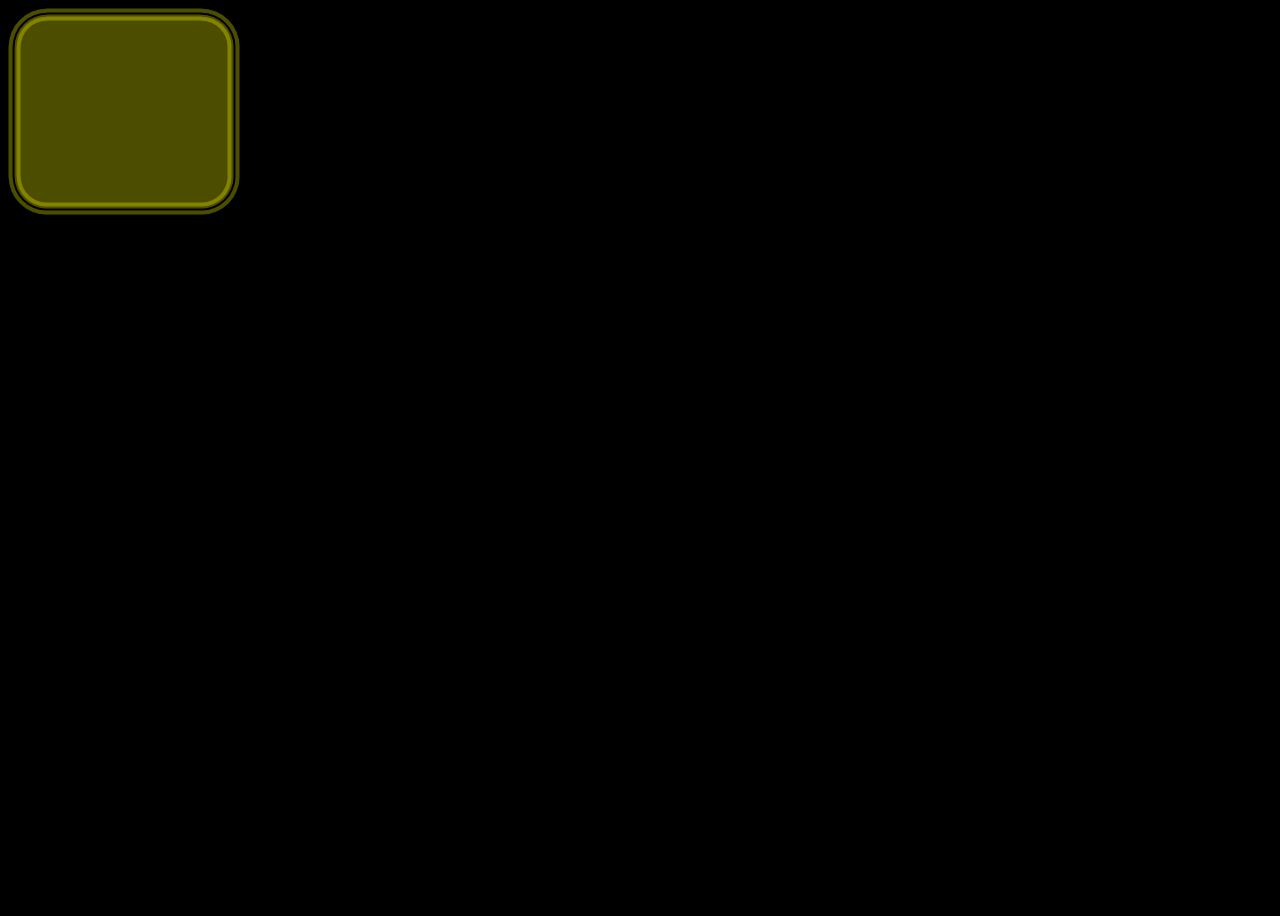
<file: EE3/helper/drang.html>
<!DOCTYPE html>
    <html lang="en">
      <head>
        <meta charset="utf-8">
        <meta name="generator" content="CoffeeCup HTML Editor (www.coffeecup.com)">
        <meta name="dcterms.created" content="Fri, 27 Jun 2014 21:02:23 GMT">
        <meta name="description" content="">
        <meta name="keywords" content="">
        <title></title>
        
        <!--[if IE]>
        <script src="http://html5shim.googlecode.com/svn/trunk/html5.js"></script>
        <![endif]-->
    	<style>
    	li
    	{ 
          position:  absolute;
          left: 0;
          top: 0; /* set these so Chrome doesn't return 'auto' from getComputedStyle */
          width: 200px; 
          background: rgba(255,255,255,0.66); 
          border: 2px  solid rgba(0,0,0,0.5); 
          border-radius: 4px; padding: 8px;
    	}
        body{
            height: 100vh;
            background-color: black;
            color: white;
        }
        img{
            position: absolute;
        }
    	</style>
    	<script>
            function drag_start(event) {
                var style = window.getComputedStyle(event.target, null);
                event.dataTransfer.setData("text/plain",
                (parseInt(style.getPropertyValue("left"),10) - event.clientX) + ',' + (parseInt(style.getPropertyValue("top"),10) - event.clientY));
            } 
            function drag_over(event) { 
                event.preventDefault(); 
                return false; 
            } 
            function drop(event) { 
                var offset = event.dataTransfer.getData("text/plain").split(',');
                event.target.style.left = (event.clientX + parseInt(offset[0],10)) + 'px';
                event.target.style.top = (event.clientY + parseInt(offset[1],10)) + 'px';
                event.preventDefault();
                return false;
            } 
    	</script>
      </head>
      <body ondragover="drag_over(event)" ondrop="drop(event)">

          <img draggable="true" ondragstart="drag_start(event)"  src="../src/images/box1.png" alt="">
    
      </body>
   </html>
</file>
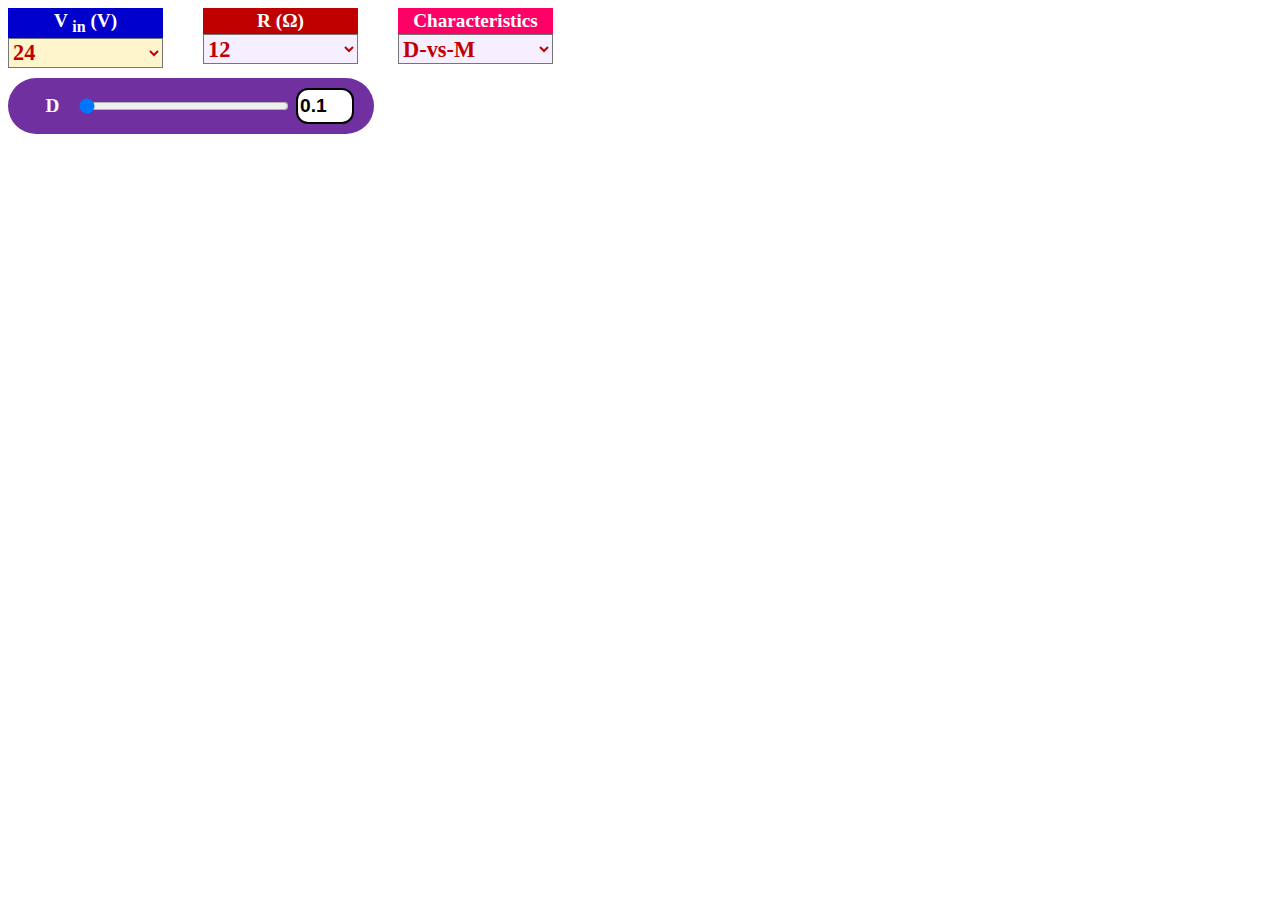
<file: EE3/helper/practice component/temp.html>
<!DOCTYPE html>
<html lang="en">
<head>
    <meta charset="UTF-8">
    <meta name="viewport" content="width=device-width, initial-scale=1.0">
    <title>Document</title>
    <style>
        .slider-box .row1{
            display: flex;
            gap: 40px;
        }
        .slider-box .header{
            color: white;
            font-size: 1.2rem;
            font-weight: bold;
            text-align: center;
            padding: 2px;
        }
        .slider-box .header_v{
          background-color: #0000cc;
        }
        .slider-box .header_r{
          background-color: #c00000;

        }
        .slider-box .header_c{
            background-color: #ff0066;
          }
        .slider-box .header_d{
            display: flex;
            justify-content: center;
            align-items: center;
            padding: 1px 2px;
            margin-top: 12px;
            font-weight: bold;
            background-color: #7030a0;
          }
        .slider-box .slider{
            width: 155px;
            height: 30px;
        }
        .slider-box .slider_vIn{
            background-color: #fff5cc;
        }
        .slider-box .slider_R{
            background-color: #f5efff;
        }
        .slider-box .slider_C{
            background-color: #f5efff; 
        }
        .slider-box .slider {
            font-family: 'Times New Roman', Times, serif;
            font-weight: bold;
            font-size: 1.4rem;
            color: #c00000;
            
        } 
        .slider-box .slider option:hover{
            background-color: #a8cf40;            
        }
        .slider-box .slider-box-container-4 .header_d{
            height: 10px;
            width: 45px;
        }
        .slider-box .slider-box-container-4 {
            margin-top: 10px;
        }
        .slider-box .slider_D_input{
            width: 50px;
            height: 30px;
            font-weight: bold;
            font-size: 1.2rem;
            border: 2px solid black;
            margin-left:  5px;
            border-radius: 12px;
        }
        .slider-box .slider option:hover{
            background-color: #a8cf40!important ;
        }
        .slider-box .slider-box-container-4{
            display: flex;
            width: fit-content;
            padding: 10px 20px;
            border-radius: 81px;
            background-color: #7030a0;
        }
        .slider-box .slider_D{
            width: 210px;
        }
    
    </style>
</head>
<body>
    <div class="slider-box">
        <div class="row1">
            <div class="slider-box-container-1">
                <div class="header header_v">V <sub>in</sub> (V)</div>
                <select class="slider slider_vIn" name="" value="24" id="">
                    <option value="24">24</option>
                    <option value="36">36</option>
                    <option value="48">48</option>
                </select>
            </div>
            <div class="slider-box-container-2">
                <div class=" header header_r">R (Ω)</div>
                <select class="slider slider_R" name="" value="12" id="">
                    <option value="12">12</option>
                    <option value="24">24</option>
                    <option value="36">36</option>
                </select>
            </div>
            <div class="slider-box-container-3">
                <div class=" header header_c">Characteristics</div>
                <select class="slider slider_C" name="" value="D-vs-M" id="">
                    <option value="D-vs-M">D-vs-M</option>
                    <option value="D-vs-I">D-vs-I<sub>o</sub></option>
                    <option value="D-vs-V">D-vs-V<sub>o</sub></option>
                </select>
            </div>
        </div>

        <div class="row2">
            <div class="slider-box-container-4">
                <div class="header header_d">D</div>
                <input class="slider_D" type="range"
                value="0.1"
                min="0.1"
                max="0.9"
                step="0.01">
                <input class="slider_D_input" value="0.1" type="text">
            </div>
        </div>
    </div>
    <script>

        //to catch the select option header

        let first_header = document.querySelector(".header_v")
        let second_header = document.querySelector(".header_r")
        let third_header = document.querySelector(".header_c")

        console.log(first_header)
        //first_header.innerHTML = "snhea";


        //to change the header of option 
        let changeHeader = function(selectEleOpn, newHeaderName ){
            selectEleOpn.innerHTML = newHeaderName;
        }

        //changeHeader(third_header, "duty ration")

        //to catch the select option
        let vIn = document.querySelector(".slider_vIn")
        let R = document.querySelector(".slider_R")
        let C = document.querySelector(".slider_C")

        
        //generateOption(v, ["10", "12", "33"]);
        //v.innerHTML = generateOption(["10", "20", "29"]);
        
        //to change the option in select
        function generateOption(selectEleOpn, opsArr){
            let strOps = "";
            for(let ops of opsArr){
                strOps += `<option value="${ops}">${ops}</option>`
            }
            selectEleOpn.innerHTML = strOps;
        }


        let d = document.querySelector(".slider_D")
        let d_input = document.querySelector(".slider_D_input")

        //console.log(d.value)
        //console.log(d_input.value)

        let changeValue = function(){
            d_input.value = d.value
        }

        d.addEventListener("input", changeValue)

        d_input.addEventListener("keyup", ()=>{
            if(d.value > 0.9){
                d.value = 0.9;
            }
            d.value = d_input.value;
        })





        
    

      
        
    </script>
</body>
</html>
</file>
